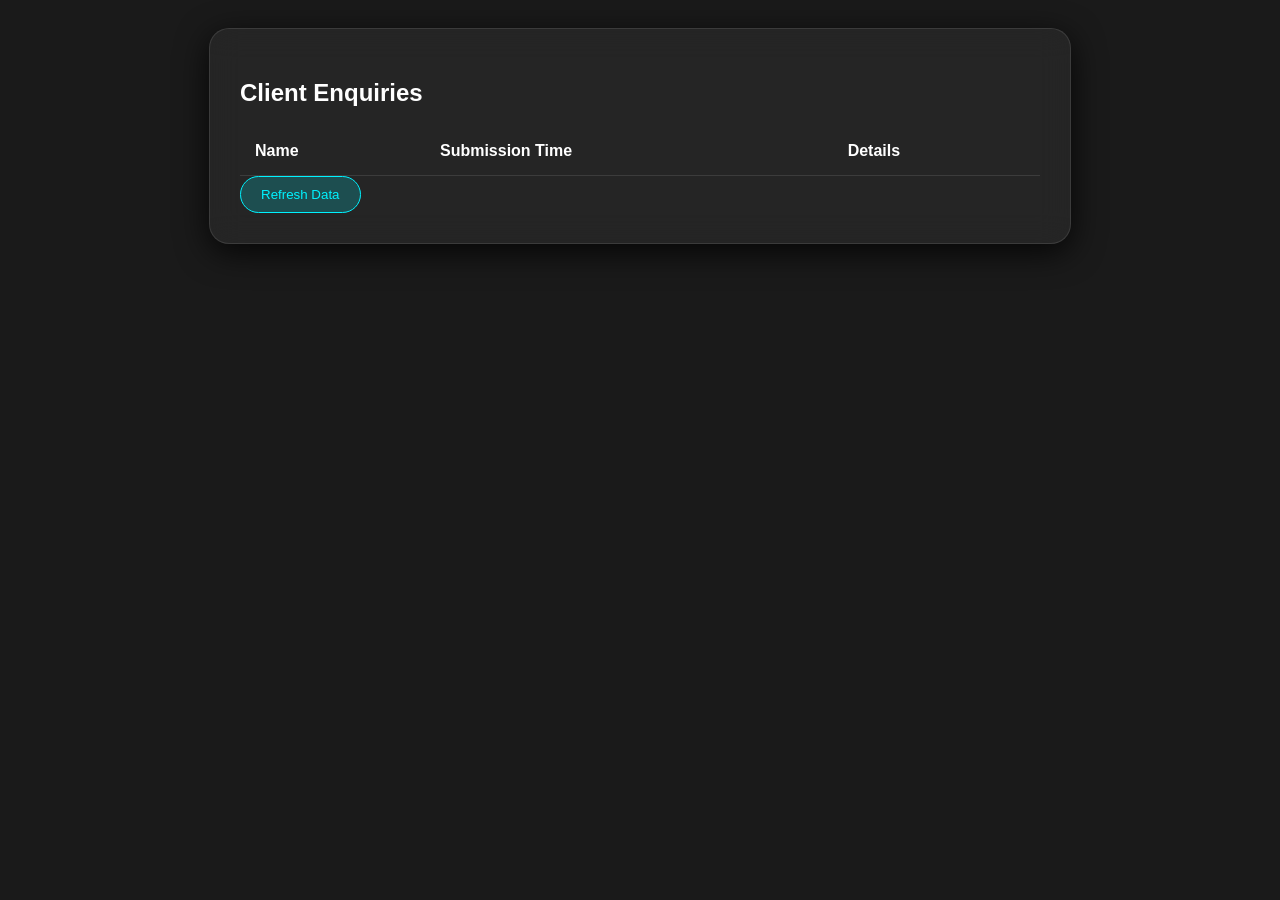
<file: enquiries.html>
<!DOCTYPE html>
<html lang="en">
<head>
    <style>
        body { background: #1a1a1a; color: #fff; font-family: sans-serif; display: flex; justify-content: center; padding: 20px; }
        .glass-panel {
            background: rgba(255, 255, 255, 0.05);
            backdrop-filter: blur(15px);
            border: 1px solid rgba(255, 255, 255, 0.1);
            border-radius: 20px;
            padding: 30px;
            width: 100%;
            max-width: 800px;
            box-shadow: 0 8px 32px 0 rgba(0, 0, 0, 0.8);
        }
        table { width: 100%; border-collapse: collapse; margin-top: 20px; }
        th, td { padding: 15px; text-align: left; border-bottom: 1px solid rgba(255, 255, 255, 0.1); }
        .waterdrop-btn {
            background: rgba(0, 242, 255, 0.2);
            border: 1px solid #00f2ff;
            color: #00f2ff;
            padding: 10px 20px;
            border-radius: 50px;
            cursor: pointer;
            transition: 0.3s;
            overflow: hidden;
            position: relative;
        }
        .waterdrop-btn:hover { background: #00f2ff; color: #000; box-shadow: 0 0 20px #00f2ff; }
    </style>
</head>
<body>

<div class="glass-panel">
    <h2>Client Enquiries</h2>
    <table>
        <thead>
            <tr><th>Name</th><th>Submission Time</th><th>Details</th></tr>
        </thead>
        <tbody id="enquiryTable">
            <!-- Data yahan dynamic aayega -->
        </tbody>
    </table>
    <button class="waterdrop-btn" onclick="location.reload()">Refresh Data</button>
</div>

<script>
    const sheetId = "1iHz84NXwN9Zhza6A8R2N9wK8PaLqOzeBtLW1jsBbQQI";
    const url = `https://docs.google.com/spreadsheets/d/${sheetId}/gviz/tq?tqx=out:json`;

    fetch(url)
        .then(res => res.text())
        .then(data => {
            const json = JSON.parse(data.substring(47).slice(0, -2));
            const rows = json.table.rows;
            const table = document.getElementById('enquiryTable');
            
            rows.forEach(row => {
                // Sheet ke columns: Name(0), Discord(1), Email(2), Phone(3), Service(4), Budget(5), Details(6)
                const name = row.c[0]?.v || "-";
                const details = row.c[6]?.v || "-";
                const time = "New Entry"; // Sheet se timestamp nikalne ke liye format alag hota hai

                table.innerHTML += `<tr><td>${name}</td><td>${time}</td><td>${details}</td></tr>`;
            });
        })
        .catch(err => console.error("Error loading data:", err));
</script>

</body>
</html>
</file>
